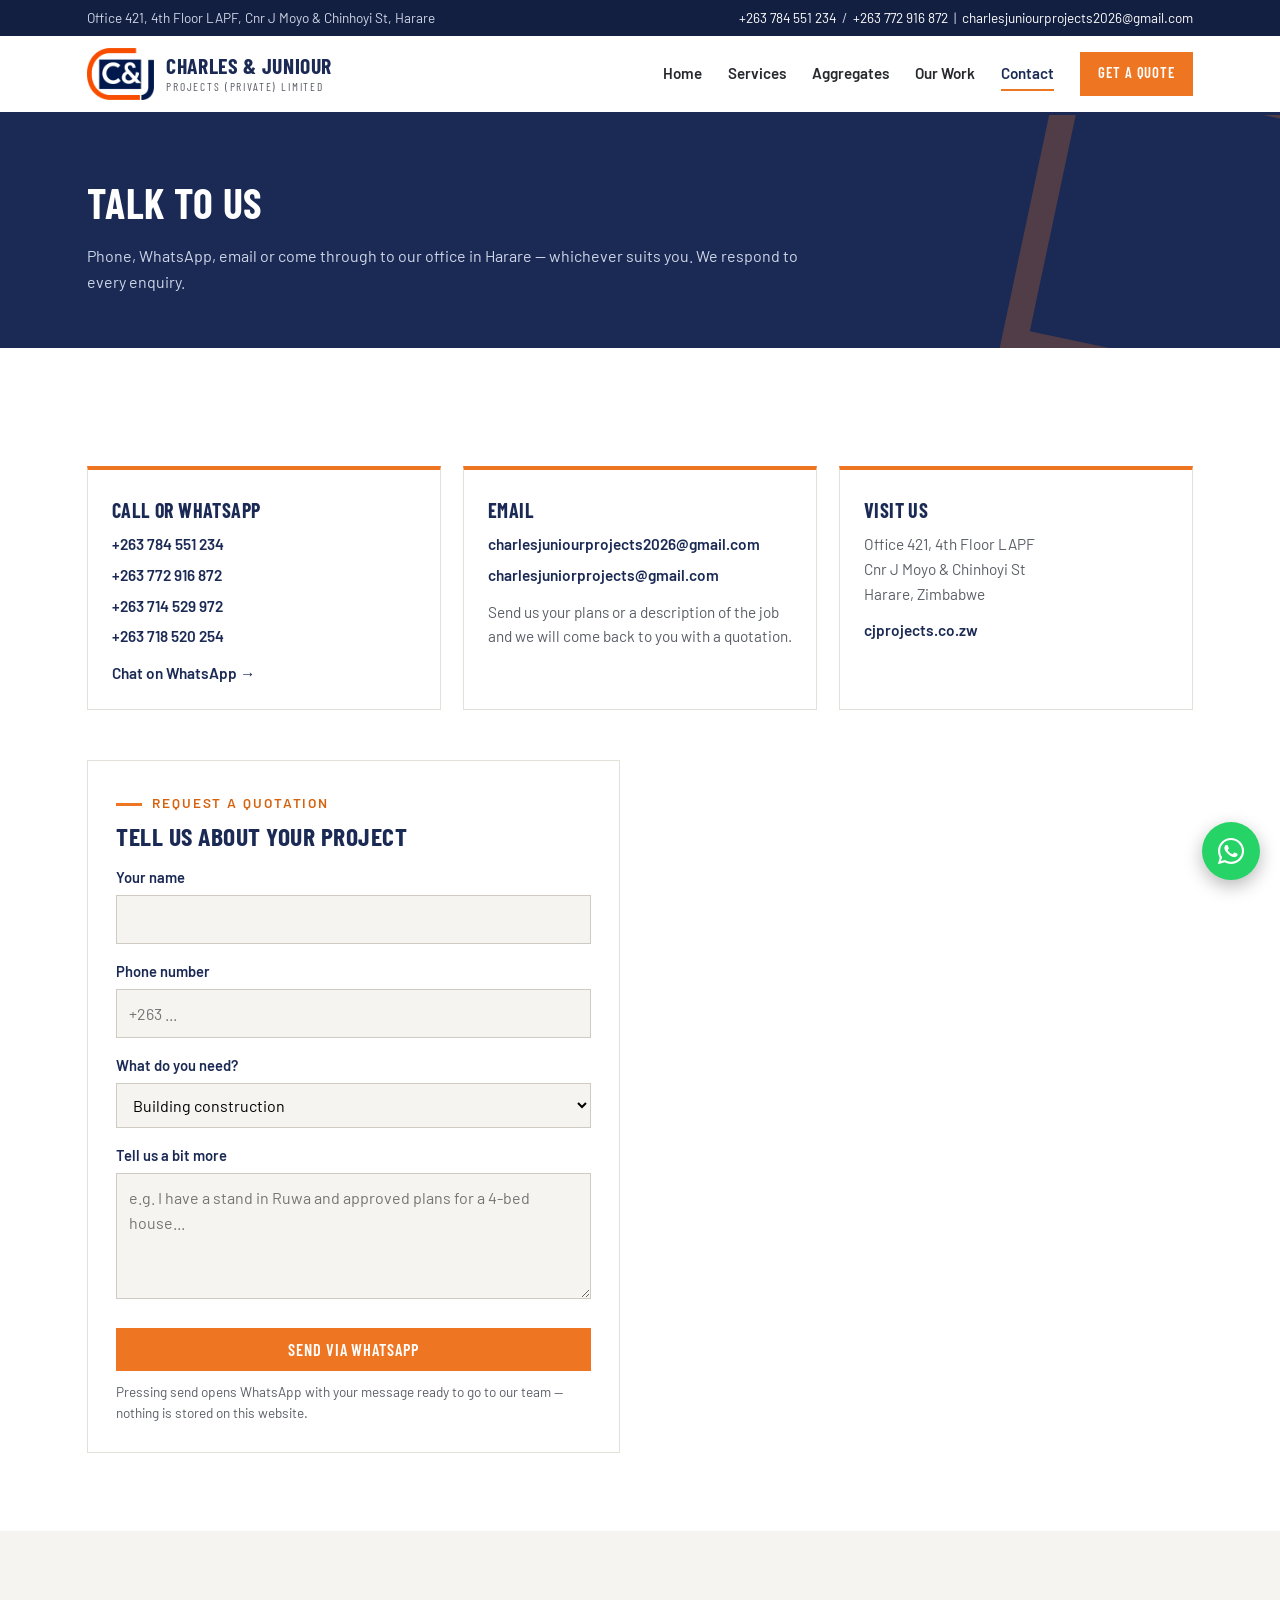
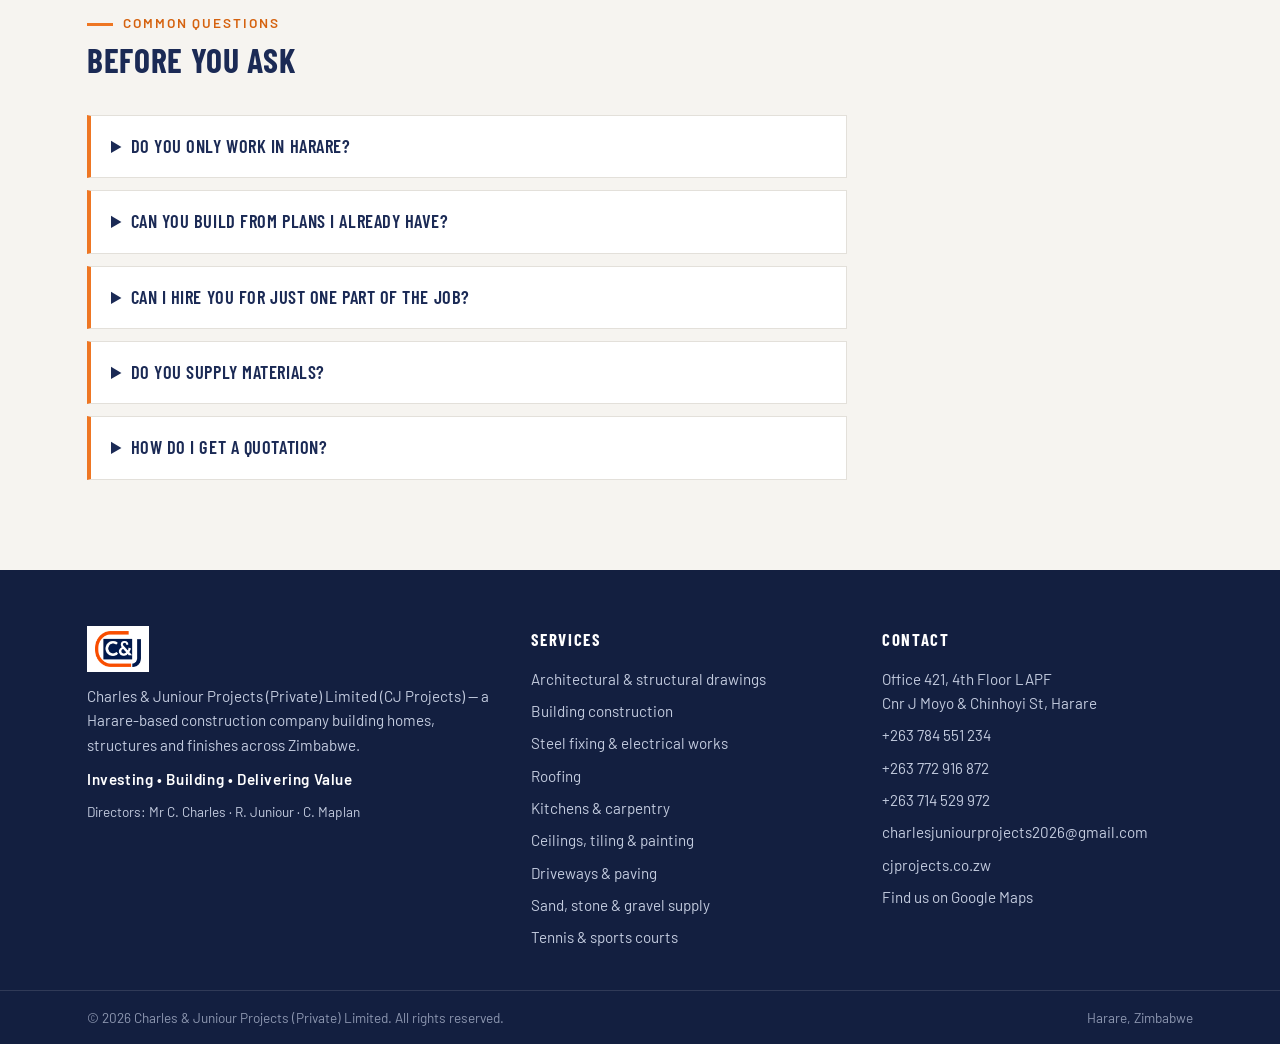
<file: contact.html>
<!DOCTYPE html>
<html lang="en">
<head>
<meta charset="UTF-8">
<meta name="viewport" content="width=device-width, initial-scale=1.0">
<title>Contact Us | Charles &amp; Juniour Projects (Pvt) Ltd</title>
<meta name="description" content="Contact Charles & Juniour Projects (CJ Projects) — Office 421, 4th Floor LAPF, Cnr J Moyo & Chinhoyi St, Harare. Call +263 784 551 234 or request a quotation on WhatsApp.">
<link rel="canonical" href="https://www.cjprojects.co.zw/contact.html">
<meta property="og:type" content="website">
<meta property="og:site_name" content="Charles &amp; Juniour Projects (Pvt) Ltd">
<meta property="og:title" content="Contact Us | Charles &amp; Juniour Projects, Harare">
<meta property="og:description" content="Call or WhatsApp +263 784 551 234, email us, or visit Office 421, 4th Floor LAPF, Cnr J Moyo &amp; Chinhoyi St, Harare for a written quotation on your project.">
<meta property="og:url" content="https://www.cjprojects.co.zw/contact.html">
<meta property="og:image" content="https://www.cjprojects.co.zw/images/og-share.jpg">
<meta property="og:image:width" content="1200">
<meta property="og:image:height" content="630">
<meta name="twitter:card" content="summary_large_image">
<meta name="twitter:title" content="Contact Us | Charles &amp; Juniour Projects, Harare">
<meta name="twitter:description" content="Call or WhatsApp +263 784 551 234, email us, or visit Office 421, 4th Floor LAPF, Cnr J Moyo &amp; Chinhoyi St, Harare for a written quotation on your project.">
<meta name="twitter:image" content="https://www.cjprojects.co.zw/images/og-share.jpg">
<link rel="icon" type="image/png" href="images/favicon.png">
<link rel="preconnect" href="https://fonts.googleapis.com">
<link rel="preconnect" href="https://fonts.gstatic.com" crossorigin>
<link href="https://fonts.googleapis.com/css2?family=Barlow:wght@400;500;600&family=Barlow+Condensed:wght@500;600;700&display=swap" rel="stylesheet">
<link rel="stylesheet" href="css/style.css">
</head>
<body>

<div class="topbar">
  <div class="wrap">
    <span class="adr">Office 421, 4th Floor LAPF, Cnr J Moyo &amp; Chinhoyi St, Harare</span>
    <span>
      <a href="tel:+263784551234">+263 784 551 234</a> &nbsp;/&nbsp;
      <a href="tel:+263772916872">+263 772 916 872</a> &nbsp;|&nbsp;
      <a href="mailto:charlesjuniourprojects2026@gmail.com">charlesjuniourprojects2026@gmail.com</a>
    </span>
  </div>
</div>

<header class="site">
  <div class="wrap">
    <a class="brand" href="index.html">
      <img src="images/logo.png" alt="C&J Projects logo">
      <span class="name">
        <strong>Charles &amp; Juniour</strong>
        <small>Projects (Private) Limited</small>
      </span>
    </a>
    <button class="nav-toggle" aria-label="Open menu">&#9776;</button>
    <nav class="main">
      <a href="index.html">Home</a>
      <a href="index.html#services">Services</a>
      <a href="aggregates.html">Aggregates</a>
      <a href="projects.html">Our Work</a>
      <a href="contact.html" class="here">Contact</a>
      <a class="btn solid" href="#quote">Get a Quote</a>
    </nav>
  </div>
</header>

<div class="page-banner">
  <div class="wrap">
    <h1>Talk to Us</h1>
    <p>Phone, WhatsApp, email or come through to our office in Harare — whichever suits you.
    We respond to every enquiry.</p>
  </div>
</div>

<section class="block">
  <div class="wrap">
    <div class="contact-grid">
      <div class="c-card">
        <h3>Call or WhatsApp</h3>
        <p><a href="tel:+263784551234">+263 784 551 234</a></p>
        <p><a href="tel:+263772916872">+263 772 916 872</a></p>
        <p><a href="tel:+263714529972">+263 714 529 972</a></p>
        <p><a href="tel:+263718520254">+263 718 520 254</a></p>
        <p style="margin-top:12px"><a href="https://wa.me/263784551234" target="_blank" rel="noopener">Chat on WhatsApp &rarr;</a></p>
      </div>
      <div class="c-card">
        <h3>Email</h3>
        <p><a href="mailto:charlesjuniourprojects2026@gmail.com">charlesjuniourprojects2026@gmail.com</a></p>
        <p><a href="mailto:charlesjuniorprojects@gmail.com">charlesjuniorprojects@gmail.com</a></p>
        <p style="margin-top:12px">Send us your plans or a description of the job and we will come back to you with a quotation.</p>
      </div>
      <div class="c-card">
        <h3>Visit Us</h3>
        <p>Office 421, 4th Floor LAPF<br>Cnr J Moyo &amp; Chinhoyi St<br>Harare, Zimbabwe</p>
        <p style="margin-top:12px"><a href="https://www.cjprojects.co.zw">cjprojects.co.zw</a></p>
      </div>
    </div>

    <div class="contact-split" id="quote">
      <form class="quote" autocomplete="on">
        <span class="kicker">Request a quotation</span>
        <h2 style="font-size:1.6rem">Tell us about your project</h2>
        <label for="q-name">Your name</label>
        <input id="q-name" name="name" type="text" required>
        <label for="q-phone">Phone number</label>
        <input id="q-phone" name="phone" type="tel" placeholder="+263 ...">
        <label for="q-service">What do you need?</label>
        <select id="q-service" name="service">
          <option>Building construction</option>
          <option>House plans / architectural design</option>
          <option>Roofing</option>
          <option>Steel fixing, cutting or welding</option>
          <option>Electrical works or solar installation</option>
          <option>Plumbing</option>
          <option>Kitchen or carpentry</option>
          <option>Ceilings, skimming or painting</option>
          <option>Tiling</option>
          <option>Driveway, paving or tennis court</option>
          <option>Sand, stone or gravel (aggregates)</option>
          <option>Hardware supplies</option>
          <option>Something else</option>
        </select>
        <label for="q-msg">Tell us a bit more</label>
        <textarea id="q-msg" name="message" rows="4" placeholder="e.g. I have a stand in Ruwa and approved plans for a 4-bed house..."></textarea>
        <button class="btn solid" type="submit">Send via WhatsApp</button>
        <p class="note">Pressing send opens WhatsApp with your message ready to go to our team —
        nothing is stored on this website.</p>
      </form>
      <div class="map-box">
        <iframe title="Map — Cnr Jason Moyo Avenue and Chinhoyi Street, Harare"
          src="https://www.google.com/maps?q=Jason+Moyo+Avenue+and+Chinhoyi+Street,+Harare,+Zimbabwe&output=embed"
          loading="lazy" referrerpolicy="no-referrer-when-downgrade"></iframe>
      </div>
    </div>
  </div>
</section>

<section class="block tint">
  <div class="wrap">
    <span class="kicker">Common questions</span>
    <h2>Before you ask</h2>
    <div class="faq">
      <details>
        <summary>Do you only work in Harare?</summary>
        <p>No — we are based in Harare, but we take on projects across Zimbabwe.
        For jobs outside Harare we will talk through site logistics with you when we quote.</p>
      </details>
      <details>
        <summary>Can you build from plans I already have?</summary>
        <p>Yes. Bring your approved plans and we will quote on the construction. If you do not
        have plans yet, our draughting team can prepare architectural and structural drawings
        for council submission.</p>
      </details>
      <details>
        <summary>Can I hire you for just one part of the job?</summary>
        <p>Certainly. Plenty of our work is single-trade: steel fixing, house wiring or solar
        installation, a roof, a fitted kitchen, ceilings and skimming, tiling, a driveway or a
        tennis court. You do not need a full build to use us.</p>
      </details>
      <details>
        <summary>Do you supply materials?</summary>
        <p>Yes — we supply river sand, pit sand, quarry dust, quarry stones, 13mm and 3/4 stones
        and gravel, whether or not we are doing the building. See the
        <a href="aggregates.html" style="color:var(--navy);font-weight:600">price list</a> or call
        0784 551 234 to order.</p>
      </details>
      <details>
        <summary>How do I get a quotation?</summary>
        <p>Call or WhatsApp us on +263 784 551 234, email your plans to
        charlesjuniourprojects2026@gmail.com, or use the form above. We will assess the job and give
        you a written, itemised quotation.</p>
      </details>
    </div>
  </div>
</section>

<footer class="site">
  <div class="wrap foot-grid">
    <div class="foot-brand">
      <img src="images/logo.png" alt="C&J Projects logo">
      <p>Charles &amp; Juniour Projects (Private) Limited (CJ Projects) — a Harare-based
      construction company building homes, structures and finishes across Zimbabwe.</p>
      <p style="margin-top:10px;font-weight:600;color:#fff;letter-spacing:.04em">Investing &bull; Building &bull; Delivering Value</p>
      <p style="margin-top:10px;font-size:.85rem">Directors: Mr C. Charles &middot; R. Juniour &middot; C. Maplan</p>
    </div>
    <div>
      <h3>Services</h3>
      <ul>
        <li><a href="index.html#design">Architectural &amp; structural drawings</a></li>
        <li><a href="index.html#services">Building construction</a></li>
        <li><a href="index.html#steel-electrical">Steel fixing &amp; electrical works</a></li>
        <li><a href="index.html#services">Roofing</a></li>
        <li><a href="index.html#services">Kitchens &amp; carpentry</a></li>
        <li><a href="index.html#services">Ceilings, tiling &amp; painting</a></li>
        <li><a href="index.html#services">Driveways &amp; paving</a></li>
        <li><a href="aggregates.html">Sand, stone &amp; gravel supply</a></li>
        <li><a href="index.html#courts">Tennis &amp; sports courts</a></li>
      </ul>
    </div>
    <div>
      <h3>Contact</h3>
      <ul>
        <li>Office 421, 4th Floor LAPF<br>Cnr J Moyo &amp; Chinhoyi St, Harare</li>
        <li><a href="tel:+263784551234">+263 784 551 234</a></li>
        <li><a href="tel:+263772916872">+263 772 916 872</a></li>
        <li><a href="tel:+263714529972">+263 714 529 972</a></li>
        <li><a href="mailto:charlesjuniourprojects2026@gmail.com">charlesjuniourprojects2026@gmail.com</a></li>
        <li><a href="https://www.cjprojects.co.zw">cjprojects.co.zw</a></li>
        <li><a href="https://maps.google.com/?q=Jason+Moyo+Avenue+and+Chinhoyi+Street,+Harare,+Zimbabwe" target="_blank" rel="noopener">Find us on Google Maps</a></li>
      </ul>
    </div>
  </div>
  <div class="foot-bottom">
    <div class="wrap">
      <span>&copy; <span id="year"></span> Charles &amp; Juniour Projects (Private) Limited. All rights reserved.</span>
      <span>Harare, Zimbabwe</span>
    </div>
  </div>
</footer>

<a class="wa-float" href="https://wa.me/263784551234?text=Hi%20C%26J%20Projects%2C%20I%20would%20like%20a%20quotation."
   target="_blank" rel="noopener" aria-label="Chat with us on WhatsApp">
  <svg viewBox="0 0 448 512" aria-hidden="true"><path d="M380.9 97.1C339 55.1 283.2 32 223.9 32c-122.4 0-222 99.6-222 222 0 39.1 10.2 77.3 29.6 111L0 480l117.7-30.9c32.4 17.7 68.9 27 106.1 27h.1c122.3 0 224.1-99.6 224.1-222 0-59.3-25.2-115-67.1-157zm-157 341.6c-33.2 0-65.7-8.9-94-25.7l-6.7-4-69.8 18.3L72 359.2l-4.4-7c-18.5-29.4-28.2-63.3-28.2-98.2 0-101.7 82.8-184.5 184.6-184.5 49.3 0 95.6 19.2 130.4 54.1 34.8 34.9 56.2 81.2 56.1 130.5 0 101.8-84.9 184.6-186.6 184.6zm101.2-138.2c-5.5-2.8-32.8-16.2-37.9-18-5.1-1.9-8.8-2.8-12.5 2.8-3.7 5.6-14.3 18-17.6 21.8-3.2 3.7-6.5 4.2-12 1.4-32.6-16.3-54-29.1-75.5-66-5.7-9.8 5.7-9.1 16.3-30.3 1.8-3.7.9-6.9-.5-9.7-1.4-2.8-12.5-30.1-17.1-41.2-4.5-10.8-9.1-9.3-12.5-9.5-3.2-.2-6.9-.2-10.6-.2-3.7 0-9.7 1.4-14.8 6.9-5.1 5.6-19.4 19-19.4 46.3 0 27.3 19.9 53.7 22.6 57.4 2.8 3.7 39.1 59.7 94.8 83.8 35.2 15.2 49 16.5 66.6 13.9 10.7-1.6 32.8-13.4 37.4-26.4 4.6-13 4.6-24.1 3.2-26.4-1.3-2.5-5-3.9-10.5-6.6z"/></svg>
</a>

<script src="js/main.js"></script>
</body>
</html>
</file>
<file: css/style.css>
/* Charles & Juniour Projects (Pvt) Ltd — cjprojects.co.zw */

:root {
  --navy: #1b2a55;
  --navy-dark: #131f40;
  --orange: #ee7623;
  --orange-dark: #d5620f;
  --paper: #f6f4f0;
  --ink: #26282d;
  --ink-soft: #5a5e66;
  --line: #e3e0da;
}

* { margin: 0; padding: 0; box-sizing: border-box; }

html { scroll-behavior: smooth; }

body {
  font-family: "Barlow", "Segoe UI", Arial, sans-serif;
  color: var(--ink);
  background: #fff;
  line-height: 1.6;
}

img { max-width: 100%; display: block; }

a { color: inherit; }

.wrap {
  max-width: 1150px;
  margin: 0 auto;
  padding: 0 22px;
}

h1, h2, h3, .btn {
  font-family: "Barlow Condensed", "Barlow", "Arial Narrow", sans-serif;
  text-transform: uppercase;
  letter-spacing: .02em;
}

h2 { font-size: 2.1rem; color: var(--navy); line-height: 1.1; }
h3 { font-size: 1.25rem; color: var(--navy); }

.kicker {
  display: inline-block;
  font-size: .85rem;
  font-weight: 600;
  letter-spacing: .14em;
  text-transform: uppercase;
  color: var(--orange-dark);
  margin-bottom: .5rem;
}

.kicker::before {
  content: "";
  display: inline-block;
  width: 26px;
  height: 3px;
  background: var(--orange);
  margin-right: 10px;
  vertical-align: middle;
}

/* ---------- top bar ---------- */
.topbar {
  background: var(--navy-dark);
  color: #cfd6e8;
  font-size: .85rem;
  padding: 7px 0;
}

.topbar .wrap {
  display: flex;
  flex-wrap: wrap;
  gap: 6px 26px;
  justify-content: space-between;
}

.topbar a { color: #fff; text-decoration: none; }
.topbar a:hover { color: var(--orange); }
.topbar span { white-space: nowrap; }

/* ---------- header ---------- */
header.site {
  background: #fff;
  border-bottom: 3px solid var(--navy);
  position: sticky;
  top: 0;
  z-index: 50;
}

header.site .wrap {
  display: flex;
  align-items: center;
  gap: 18px;
  padding-top: 12px;
  padding-bottom: 12px;
}

.brand {
  display: flex;
  align-items: center;
  gap: 12px;
  text-decoration: none;
  margin-right: auto;
}

.brand img { height: 52px; width: auto; }

.brand .name {
  font-family: "Barlow Condensed", sans-serif;
  line-height: 1.05;
}

.brand .name strong {
  display: block;
  font-size: 1.35rem;
  letter-spacing: .03em;
  color: var(--navy);
  text-transform: uppercase;
}

.brand .name small {
  font-size: .72rem;
  letter-spacing: .16em;
  color: var(--ink-soft);
  text-transform: uppercase;
}

nav.main { display: flex; align-items: center; gap: 26px; }

nav.main a {
  text-decoration: none;
  font-weight: 600;
  font-size: .95rem;
  color: var(--ink);
  padding: 4px 0;
  border-bottom: 2px solid transparent;
}

nav.main a:hover, nav.main a.here {
  color: var(--navy);
  border-bottom-color: var(--orange);
}

.nav-toggle {
  display: none;
  background: none;
  border: 2px solid var(--navy);
  border-radius: 4px;
  padding: 6px 10px;
  font-size: 1.1rem;
  color: var(--navy);
  cursor: pointer;
}

/* ---------- buttons ---------- */
.btn {
  display: inline-block;
  padding: 12px 26px;
  font-size: 1.02rem;
  font-weight: 600;
  letter-spacing: .06em;
  text-decoration: none;
  border: none;
  cursor: pointer;
}

.btn.solid { background: var(--orange); color: #fff; }
.btn.solid:hover { background: var(--orange-dark); }

.btn.ghost {
  background: transparent;
  color: #fff;
  border: 2px solid rgba(255, 255, 255, .75);
}

.btn.ghost:hover { border-color: var(--orange); color: var(--orange); }

.btn.navy { background: var(--navy); color: #fff; }
.btn.navy:hover { background: var(--navy-dark); }

nav.main .btn { padding: 9px 18px; font-size: .92rem; }

/* ---------- hero ---------- */
.hero {
  position: relative;
  color: #fff;
  background: var(--navy-dark);
}

.hero .bg {
  position: absolute;
  inset: 0;
  background-size: cover;
  background-position: center 35%;
  opacity: 0;
  transition: opacity 1.2s ease;
}

.hero .bg.show { opacity: 1; }

/* light diagonal shade behind the text only — photos stay bright and clear */
.hero::after {
  content: "";
  position: absolute;
  inset: 0;
  background: linear-gradient(100deg,
    rgba(19, 31, 64, .62) 0%,
    rgba(19, 31, 64, .38) 38%,
    rgba(19, 31, 64, .1) 62%,
    rgba(19, 31, 64, 0) 80%);
  z-index: 1;
}

.hero .wrap { z-index: 2; }

.hero .dots {
  position: absolute;
  right: 20px;
  top: 50%;
  transform: translateY(-50%);
  display: flex;
  flex-direction: column;
  gap: 10px;
  z-index: 2;
}

.hero .dots button {
  width: 11px;
  height: 11px;
  border-radius: 50%;
  border: 2px solid #fff;
  background: transparent;
  cursor: pointer;
  padding: 0;
}

.hero .dots button.on { background: var(--orange); border-color: var(--orange); }

.hero .wrap {
  position: relative;
  padding-top: 130px;
  padding-bottom: 130px;
  max-width: 1150px;
}

.hero h1 {
  font-size: clamp(2.9rem, 6.5vw, 4.6rem);
  line-height: 1.04;
  max-width: 11em;
  text-shadow: 0 2px 14px rgba(10, 15, 30, .45);
}

.hero h1 em {
  font-style: normal;
  color: var(--orange);
}

.hero p.lead {
  margin: 14px 0 30px;
  max-width: 34em;
  font-size: 1.15rem;
  color: #eef1f8;
  text-shadow: 0 1px 10px rgba(10, 15, 30, .55);
}

.hero .actions { display: flex; flex-wrap: wrap; gap: 14px; }

.hero-strip {
  position: relative;
  background: var(--orange);
  color: #fff;
  font-family: "Barlow Condensed", sans-serif;
  text-transform: uppercase;
  letter-spacing: .08em;
  font-size: .95rem;
}

.hero-strip .wrap {
  display: flex;
  flex-wrap: wrap;
  gap: 4px 0;
  padding-top: 10px;
  padding-bottom: 10px;
}

.hero-strip span { white-space: nowrap; }

.hero-strip span + span::before {
  content: "•";
  margin: 0 14px;
  opacity: .7;
}

/* ---------- sections ---------- */
section.block { padding: 78px 0; }
section.block.tint { background: var(--paper); }

.two-col {
  display: grid;
  grid-template-columns: 1.1fr .9fr;
  gap: 48px;
  align-items: center;
}

.two-col .pic img {
  width: 100%;
  height: 100%;
  object-fit: cover;
  border: 6px solid #fff;
  box-shadow: 0 10px 30px rgba(19, 31, 64, .18);
}

.checks {
  list-style: none;
  margin-top: 20px;
  display: grid;
  gap: 10px;
}

.checks li { padding-left: 30px; position: relative; }

.checks li::before {
  content: "";
  position: absolute;
  left: 0;
  top: .38em;
  width: 14px;
  height: 14px;
  background: var(--orange);
  clip-path: polygon(14% 44%, 0 60%, 40% 100%, 100% 16%, 84% 0, 40% 68%);
}

/* stats band */
.stats {
  background: var(--navy);
  color: #fff;
  padding: 44px 0;
}

.stats .wrap {
  display: grid;
  grid-template-columns: repeat(3, 1fr);
  gap: 26px;
  text-align: center;
}

.stat .num {
  font-family: "Barlow Condensed", sans-serif;
  font-size: 3.2rem;
  font-weight: 700;
  color: var(--orange);
  line-height: 1;
}

.stat .lbl {
  margin-top: 6px;
  text-transform: uppercase;
  letter-spacing: .1em;
  font-size: .85rem;
  color: #cfd6e8;
}

/* FAQ */
.faq { max-width: 760px; margin-top: 36px; }

.faq details {
  background: #fff;
  border: 1px solid var(--line);
  border-left: 4px solid var(--orange);
  margin-bottom: 12px;
  padding: 16px 20px;
}

.faq summary {
  font-family: "Barlow Condensed", sans-serif;
  font-size: 1.15rem;
  font-weight: 600;
  text-transform: uppercase;
  letter-spacing: .03em;
  color: var(--navy);
  cursor: pointer;
}

.faq details p { margin-top: 10px; color: var(--ink-soft); }

/* design / drawings */
.drawings {
  display: grid;
  grid-template-columns: 1fr 1fr;
  gap: 26px;
  margin-top: 40px;
  align-items: start;
}

.draw-card {
  background: #fff;
  border: 1px solid var(--line);
  padding: 14px;
}

.draw-card img { width: 100%; height: 320px; object-fit: contain; }

.draw-card figcaption {
  padding-top: 10px;
  font-size: .9rem;
  color: var(--ink-soft);
  border-top: 1px solid var(--line);
  margin-top: 10px;
}

/* services */
.svc-grid {
  display: grid;
  grid-template-columns: repeat(3, 1fr);
  gap: 26px;
  margin-top: 42px;
}

.svc {
  background: #fff;
  border: 1px solid var(--line);
  display: flex;
  flex-direction: column;
}

.svc img { height: 200px; object-fit: cover; width: 100%; }

.svc .body { padding: 20px 22px 24px; }

.svc p { font-size: .95rem; color: var(--ink-soft); margin-top: 6px; }

.trade-list {
  margin-top: 46px;
  background: var(--navy);
  color: #fff;
  padding: 30px 34px;
}

.trade-list h3 { color: #fff; margin-bottom: 14px; }

.trade-list ul {
  list-style: none;
  display: grid;
  grid-template-columns: repeat(4, 1fr);
  gap: 10px 24px;
  font-size: .97rem;
}

.trade-list li { padding-left: 20px; position: relative; color: #dfe4f0; }

.trade-list li::before {
  content: "";
  position: absolute;
  left: 0;
  top: .52em;
  width: 9px;
  height: 9px;
  background: var(--orange);
}

/* fitted kitchens showcase */
.kitchens {
  background: var(--navy-dark);
  color: #fff;
  padding: 78px 0;
}

.kitchens h2 { color: #fff; }

.kitchens .kicker { color: var(--orange); }

.kitchens p.intro { color: #c3cbde; max-width: 52em; margin-top: 14px; }

.kit-grid {
  display: grid;
  grid-template-columns: 2fr 1fr 1fr;
  grid-template-rows: 240px 240px;
  gap: 14px;
  margin-top: 42px;
}

.kit-grid .tile img { height: 100%; }

.kit-grid .k-main { grid-row: 1 / 3; }

.kit-grid .k-wide { grid-column: 2 / 4; }

@media (max-width: 940px) {
  .kit-grid {
    grid-template-columns: 1fr 1fr;
    grid-template-rows: 220px 220px 220px;
  }
  .kit-grid .k-main { grid-column: 1 / 3; grid-row: 1; }
  .kit-grid .k-wide { grid-column: 1 / 3; grid-row: 3; }
}

@media (max-width: 700px) {
  .kit-grid {
    grid-template-columns: 1fr;
    grid-template-rows: none;
    grid-auto-rows: 220px;
  }
  .kit-grid .k-main, .kit-grid .k-wide { grid-column: auto; grid-row: auto; }
}

/* project tiles */
.tiles {
  display: grid;
  grid-template-columns: repeat(3, 1fr);
  gap: 22px;
  margin-top: 42px;
}

.tile {
  position: relative;
  overflow: hidden;
  border: none;
  padding: 0;
  background: var(--navy);
  cursor: pointer;
}

.tile img {
  width: 100%;
  height: 260px;
  object-fit: cover;
  transition: transform .35s ease, opacity .35s ease;
}

.tile:hover img { transform: scale(1.05); opacity: .82; }

.tile figcaption, .tile .cap {
  position: absolute;
  left: 0;
  right: 0;
  bottom: 0;
  padding: 34px 16px 12px;
  background: linear-gradient(transparent, rgba(19, 31, 64, .88));
  color: #fff;
  font-size: .9rem;
  text-align: left;
}

/* filter buttons */
.filters {
  display: flex;
  flex-wrap: wrap;
  gap: 10px;
  margin-top: 30px;
}

.filters button {
  font-family: "Barlow Condensed", sans-serif;
  text-transform: uppercase;
  letter-spacing: .06em;
  font-size: .95rem;
  font-weight: 600;
  padding: 8px 18px;
  background: #fff;
  color: var(--navy);
  border: 1px solid var(--line);
  cursor: pointer;
}

.filters button:hover { border-color: var(--orange); color: var(--orange-dark); }

.filters button.on {
  background: var(--navy);
  color: #fff;
  border-color: var(--navy);
}

/* why choose us */
.why-grid {
  display: grid;
  grid-template-columns: repeat(3, 1fr);
  gap: 26px;
  margin-top: 42px;
}

.why {
  background: #fff;
  border: 1px solid var(--line);
  border-top: 4px solid var(--orange);
  padding: 26px 24px;
}

.why .ico {
  width: 46px;
  height: 46px;
  background: var(--navy);
  display: flex;
  align-items: center;
  justify-content: center;
  margin-bottom: 14px;
}

.why .ico svg {
  width: 24px;
  height: 24px;
  stroke: #fff;
  fill: none;
  stroke-width: 2;
  stroke-linecap: round;
  stroke-linejoin: round;
}

.why p { font-size: .95rem; color: var(--ink-soft); margin-top: 6px; }

/* floating WhatsApp button */
.wa-float {
  position: fixed;
  right: 20px;
  bottom: 20px;
  width: 58px;
  height: 58px;
  border-radius: 50%;
  background: #25d366;
  display: flex;
  align-items: center;
  justify-content: center;
  box-shadow: 0 6px 18px rgba(0, 0, 0, .28);
  z-index: 90;
  transition: transform .2s ease, box-shadow .2s ease;
}

.wa-float:hover { transform: scale(1.08); box-shadow: 0 8px 22px rgba(0, 0, 0, .34); }

.wa-float svg { width: 30px; height: 30px; fill: #fff; }

/* CTA band */
.cta-band {
  background: linear-gradient(rgba(19, 31, 64, .85), rgba(19, 31, 64, .85)) center/cover;
  background-color: var(--navy-dark);
  color: #fff;
  text-align: center;
  padding: 70px 0;
}

.cta-band h2 { color: #fff; font-size: 2.3rem; }

.cta-band p { max-width: 40em; margin: 14px auto 28px; color: #dfe4f0; }

/* ---------- contact page ---------- */
.contact-grid {
  display: grid;
  grid-template-columns: repeat(3, 1fr);
  gap: 22px;
  margin-top: 40px;
}

.c-card {
  background: #fff;
  border: 1px solid var(--line);
  border-top: 4px solid var(--orange);
  padding: 24px;
}

.c-card p { margin-top: 6px; color: var(--ink-soft); font-size: .96rem; }

.c-card a { color: var(--navy); font-weight: 600; text-decoration: none; }
.c-card a:hover { color: var(--orange-dark); }

.contact-split {
  display: grid;
  grid-template-columns: 1fr 1fr;
  gap: 40px;
  margin-top: 50px;
  align-items: start;
}

.map-box iframe {
  width: 100%;
  height: 100%;
  min-height: 420px;
  border: 0;
  filter: saturate(.9);
}

form.quote {
  background: #fff;
  border: 1px solid var(--line);
  padding: 28px;
}

form.quote label {
  display: block;
  font-weight: 600;
  font-size: .92rem;
  margin: 16px 0 5px;
  color: var(--navy);
}

form.quote input, form.quote select, form.quote textarea {
  width: 100%;
  padding: 11px 12px;
  border: 1px solid #cfcac2;
  font: inherit;
  background: var(--paper);
}

form.quote input:focus, form.quote select:focus, form.quote textarea:focus {
  outline: 2px solid var(--orange);
  border-color: var(--orange);
}

form.quote .btn { margin-top: 22px; width: 100%; }

form.quote .note { font-size: .85rem; color: var(--ink-soft); margin-top: 10px; }

/* ---------- footer ---------- */
footer.site {
  background: var(--navy-dark);
  color: #c3cbde;
  padding: 56px 0 0;
  font-size: .95rem;
}

.foot-grid {
  display: grid;
  grid-template-columns: 1.3fr 1fr 1fr;
  gap: 40px;
  padding-bottom: 40px;
}

footer.site h3 {
  color: #fff;
  font-size: 1.05rem;
  letter-spacing: .1em;
  margin-bottom: 14px;
}

footer.site a { color: #c3cbde; text-decoration: none; }
footer.site a:hover { color: var(--orange); }

footer.site ul { list-style: none; display: grid; gap: 8px; }

.foot-brand img { height: 46px; margin-bottom: 12px; background: #fff; padding: 5px 8px; }

.foot-bottom {
  border-top: 1px solid rgba(255, 255, 255, .12);
  padding: 16px 0;
  font-size: .85rem;
  color: #8d97b0;
}

.foot-bottom .wrap {
  display: flex;
  flex-wrap: wrap;
  gap: 6px 20px;
  justify-content: space-between;
}

/* ---------- lightbox ---------- */
.lightbox {
  position: fixed;
  inset: 0;
  background: rgba(10, 15, 30, .92);
  display: none;
  align-items: center;
  justify-content: center;
  z-index: 100;
  padding: 30px;
  flex-direction: column;
  gap: 14px;
}

.lightbox.open { display: flex; }

.lightbox img {
  max-height: 82vh;
  max-width: 92vw;
  border: 4px solid #fff;
}

.lightbox .lb-cap { color: #dfe4f0; font-size: .95rem; }

.lightbox .lb-close {
  position: absolute;
  top: 18px;
  right: 24px;
  background: none;
  border: none;
  color: #fff;
  font-size: 2.2rem;
  cursor: pointer;
  line-height: 1;
}

/* page banner (inner pages) */
.page-banner {
  background: var(--navy);
  color: #fff;
  padding: 54px 0;
  position: relative;
  overflow: hidden;
}

.page-banner::after {
  content: "";
  position: absolute;
  right: -60px;
  top: -40px;
  width: 260px;
  height: 260px;
  border: 26px solid rgba(238, 118, 35, .25);
  transform: rotate(12deg);
}

.page-banner h1 { font-size: 2.6rem; }

.page-banner p { color: #cfd6e8; max-width: 46em; margin-top: 8px; }

/* hero tagline */
.hero .tagline {
  font-family: "Barlow Condensed", sans-serif;
  text-transform: uppercase;
  letter-spacing: .18em;
  font-size: .95rem;
  font-weight: 600;
  color: var(--orange);
  margin-bottom: 12px;
}

/* flyers */
.flyer {
  background: #fff;
  border: 1px solid var(--line);
  padding: 10px;
  cursor: zoom-in;
  box-shadow: 0 10px 30px rgba(19, 31, 64, .14);
}

.flyer img { width: 100%; height: auto; }

.flyer.narrow { max-width: 300px; justify-self: center; }

.flyer figcaption {
  padding-top: 8px;
  font-size: .82rem;
  color: var(--ink-soft);
  text-align: center;
}

.flyer figcaption a { color: var(--navy); font-weight: 600; }

.two-col.offer { align-items: start; }

.pair-list {
  list-style: none;
  margin-top: 18px;
  display: grid;
  grid-template-columns: 1fr 1fr;
  gap: 8px 22px;
}

.pair-list li { padding-left: 20px; position: relative; }

.pair-list li::before {
  content: "";
  position: absolute;
  left: 0;
  top: .55em;
  width: 9px;
  height: 9px;
  background: var(--orange);
}

.split-lists {
  display: grid;
  grid-template-columns: 1fr 1fr;
  gap: 28px;
}

.split-lists .checks { margin-top: 12px; }

/* aggregates */
.mat-grid {
  display: grid;
  grid-template-columns: repeat(4, 1fr);
  gap: 14px;
  margin-top: 28px;
}

.mat {
  background: var(--paper);
  border-left: 5px solid var(--orange);
  padding: 16px 18px;
  font-family: "Barlow Condensed", sans-serif;
  text-transform: uppercase;
  letter-spacing: .04em;
  font-size: 1.2rem;
  font-weight: 600;
  color: var(--navy);
}

.mat small {
  display: block;
  font-family: "Barlow", sans-serif;
  text-transform: none;
  letter-spacing: 0;
  font-size: .82rem;
  font-weight: 400;
  color: var(--ink-soft);
}

.price-wrap { overflow-x: auto; margin-top: 18px; }

table.price {
  width: 100%;
  border-collapse: collapse;
  background: #fff;
  border: 1px solid var(--line);
}

table.price thead th {
  background: var(--navy);
  color: #fff;
  font-family: "Barlow Condensed", sans-serif;
  text-transform: uppercase;
  letter-spacing: .05em;
  font-size: .95rem;
  padding: 11px 12px;
  text-align: right;
}

table.price thead th:first-child { text-align: left; }

table.price tbody th {
  text-align: left;
  font-weight: 600;
  color: var(--navy);
  padding: 11px 12px;
}

table.price td {
  text-align: right;
  padding: 11px 12px;
  font-variant-numeric: tabular-nums;
}

table.price tbody tr + tr { border-top: 1px solid var(--line); }
table.price tbody tr:nth-child(even) { background: var(--paper); }
table.price td.ask { color: var(--ink-soft); font-size: .85rem; }

.price-note { margin-top: 14px; font-size: .88rem; color: var(--ink-soft); }

/* ---------- responsive ---------- */
@media (max-width: 940px) {
  .svc-grid, .tiles, .contact-grid, .why-grid { grid-template-columns: repeat(2, 1fr); }
  .trade-list ul { grid-template-columns: repeat(2, 1fr); }
  .two-col, .drawings, .contact-split, .foot-grid { grid-template-columns: 1fr; }
  .two-col .pic { order: -1; }
  .mat-grid { grid-template-columns: repeat(2, 1fr); }
}

@media (max-width: 700px) {
  nav.main {
    display: none;
    position: absolute;
    top: 100%;
    left: 0;
    right: 0;
    background: #fff;
    flex-direction: column;
    align-items: flex-start;
    padding: 18px 22px 24px;
    gap: 16px;
    border-bottom: 3px solid var(--navy);
    box-shadow: 0 12px 24px rgba(0, 0, 0, .12);
  }
  nav.main.open { display: flex; }
  .nav-toggle { display: block; }
  .svc-grid, .tiles, .contact-grid, .why-grid { grid-template-columns: 1fr; }
  .stats .wrap { grid-template-columns: 1fr; gap: 30px; }
  .split-lists, .pair-list { grid-template-columns: 1fr; }
  table.price thead th, table.price tbody th, table.price td { padding: 9px 7px; font-size: .88rem; }
  .hero .wrap { padding-top: 64px; padding-bottom: 64px; }
  .topbar .adr { display: none; }
  .topbar span { white-space: normal; }
  .topbar .wrap { justify-content: center; text-align: center; }
}
</file>
